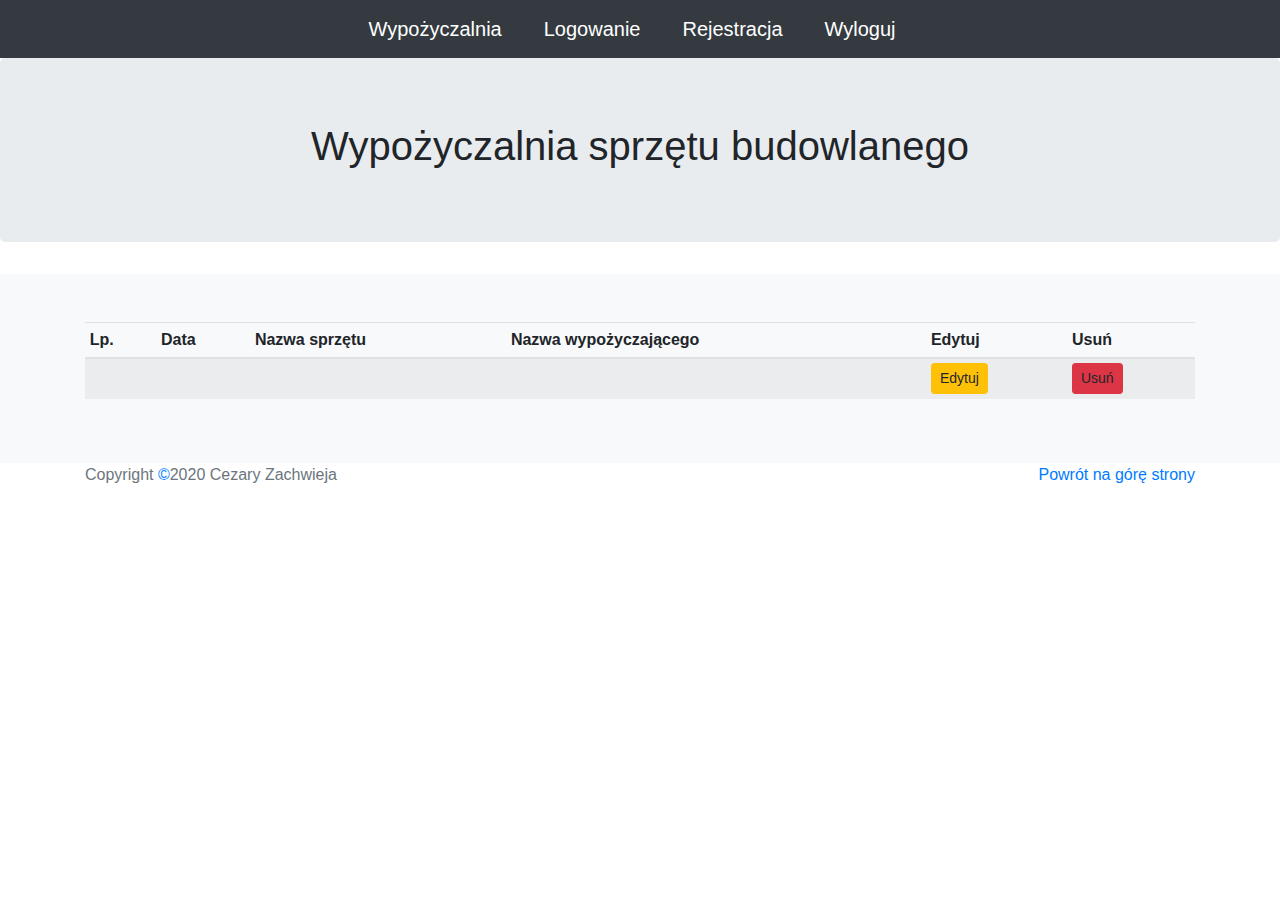
<file: src/main/resources/templates/all-rentals.html>
<!DOCTYPE html>
<html xmlns:th="http://www.thymeleaf.org" lang="pl">
<head>
    <meta charset="UTF-8">
    <meta name="viewport" content="width=device-width, initial-scale=1, shrink-to-fit=no">

    <link rel="stylesheet" href="https://stackpath.bootstrapcdn.com/bootstrap/4.4.1/css/bootstrap.min.css"
          integrity="sha384-Vkoo8x4CGsO3+Hhxv8T/Q5PaXtkKtu6ug5TOeNV6gBiFeWPGFN9MuhOf23Q9Ifjh" crossorigin="anonymous">

    <title>Wypożyczalnia sprzętu budowlanego - admin</title>
</head>
<body>

<header>
    <nav class="navbar navbar-expand-lg navbar-dark bg-dark justify-content-center">
        <a class="navbar-brand btn btn-dark" href="/">Wypożyczalnia</a>
        <a class="navbar-brand btn btn-dark" href="/login">Logowanie</a>
        <a class="navbar-brand btn btn-dark" href="/register">Rejestracja</a>
        <a class="navbar-brand btn btn-dark" href="/logout">Wyloguj</a>
    </nav>
</header>

<main role="main">

    <section class="jumbotron text-center">
        <div class="container">
            <h1>Wypożyczalnia sprzętu budowlanego</h1>
            <!--            <p class="card-text" th:text="${rentalsByEquipmentId[0].getEquipment().getName()}"></p>-->
            <!--            <img class="mini" th:src="${rentalsByEquipmentId[0].getEquipment().getPathToImage()}"/>-->
        </div>
    </section>

    <div class="album py-5 bg-light">

        <div class="container">

            <div class="table-responsive">

                <table class="table table-striped table-sm">
                    <thead>
                    <tr>
                        <th>Lp.</th>
                        <th>Data</th>
                        <th>Nazwa sprzętu</th>
                        <th>Nazwa wypożyczającego</th>
                        <th>Edytuj</th>
                        <th>Usuń</th>
                    </tr>
                    </thead>
                    <tbody>
                    <tr th:each="rental, stat : ${rentals}">
                        <td th:text="${stat.count}"></td>
<!--                        <td th:text="${rental.rentalDate}"></td>-->
                        <td th:text="${#temporals.dayOfWeekName(rental.rentalDate) + ', ' + rental.rentalDate}"></td>
                        <td th:text="${rental.equipment.name}"></td>
                        <td th:text="${rental.user.username}"></td>
                        <td>
                            <a class="btn btn-sm btn-warning" role="button" th:href="@{'/admin/rental/edit/' + ${rental.id}}">Edytuj</a>
                            <!--                            <a th:href="@{'/rental/add/' + ${equipmentId} + '/' + ${rental.getKey()}}"><span th:text="${#temporals.dayOfWeekName(rental.getKey()) + ', ' + rental.getKey()}"></span></a>-->
                        </td>
                        <td>
                            <a class="btn btn-sm btn-danger" role="button" th:href="@{'/admin/rental/delete/' + ${rental.id}}">Usuń</a>
                        </td>
                    </tr>
                    </tbody>
                </table>
            </div>

        </div>
    </div>

</main>

<footer class="text-muted">
    <div class="container">
        <p class="float-right">
            <a href="#">Powrót na górę strony</a>
        </p>
        <p>Copyright <a href="/admin/home">©</a>2020 Cezary Zachwieja</p>
    </div>


    <script src="https://code.jquery.com/jquery-3.4.1.slim.min.js"
            integrity="sha384-J6qa4849blE2+poT4WnyKhv5vZF5SrPo0iEjwBvKU7imGFAV0wwj1yYfoRSJoZ+n"
            crossorigin="anonymous"></script>
    <script src="https://cdn.jsdelivr.net/npm/popper.js@1.16.0/dist/umd/popper.min.js"
            integrity="sha384-Q6E9RHvbIyZFJoft+2mJbHaEWldlvI9IOYy5n3zV9zzTtmI3UksdQRVvoxMfooAo"
            crossorigin="anonymous"></script>
    <script src="https://stackpath.bootstrapcdn.com/bootstrap/4.4.1/js/bootstrap.min.js"
            integrity="sha384-wfSDF2E50Y2D1uUdj0O3uMBJnjuUD4Ih7YwaYd1iqfktj0Uod8GCExl3Og8ifwB6"
            crossorigin="anonymous"></script>

</footer>
</body>
</html>
</file>
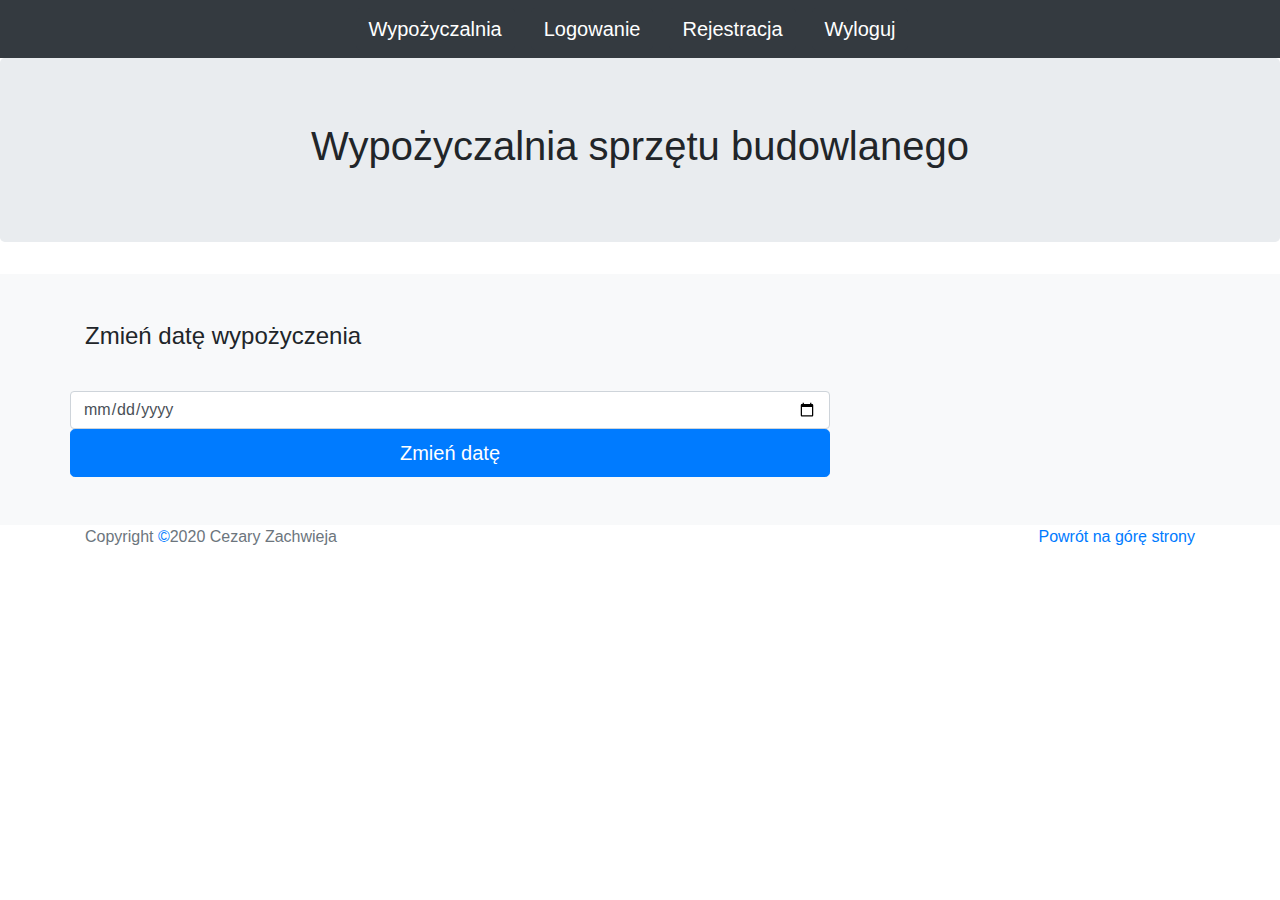
<file: src/main/resources/templates/edit-rental.html>
<!DOCTYPE html>
<html xmlns:th="http://www.thymeleaf.org" lang="pl">
<head>
    <meta charset="UTF-8">
    <meta name="viewport" content="width=device-width, initial-scale=1, shrink-to-fit=no">

    <link rel="stylesheet" href="https://stackpath.bootstrapcdn.com/bootstrap/4.4.1/css/bootstrap.min.css"
          integrity="sha384-Vkoo8x4CGsO3+Hhxv8T/Q5PaXtkKtu6ug5TOeNV6gBiFeWPGFN9MuhOf23Q9Ifjh" crossorigin="anonymous">

    <title>Wypożyczalnia sprzętu budowlanego</title>
</head>
<body>

<header>
    <nav class="navbar navbar-expand-lg navbar-dark bg-dark justify-content-center">
        <a class="navbar-brand btn btn-dark" href="/">Wypożyczalnia</a>
        <a class="navbar-brand btn btn-dark" href="/login">Logowanie</a>
        <a class="navbar-brand btn btn-dark" href="/register">Rejestracja</a>
        <a class="navbar-brand btn btn-dark" href="/logout">Wyloguj</a>
    </nav>
</header>

<main role="main">

    <section class="jumbotron text-center">
        <div class="container">
            <h1>Wypożyczalnia sprzętu budowlanego</h1>
            <!--            <p class="card-text" th:text="${rentalsByEquipmentId[0].getEquipment().getName()}"></p>-->
            <!--            <img class="mini" th:src="${rentalsByEquipmentId[0].getEquipment().getPathToImage()}"/>-->
        </div>
    </section>

    <div class="album py-5 bg-light">

        <div class="container">

            <div class="row">

                <div class="col-md-8 order-md-1">

                    <h4 class="mb-3">Zmień datę wypożyczenia</h4>

                    <form class="needs-validation" novalidate=""
                          th:action="@{/admin/update-rental/{rentalId}(rentalId=${rentalToEdit.id})}"
                          th:object="${rentalToEdit}"
                          method="post">
                        <div class="row">
                            <!--                            <div class="col-md-6 mb-3">-->
                            <!--                            <label for="equipmentName">Nazwa sprzętu: </label>-->
                            <label type="text" id="equipmentName"
                                   th:text="${'Nazwa sprzętu: ' + rentalToEdit.equipment.name}"></label>
                            <!--                            <label type="hidden" for="equipmentId"-->
                            <!--                                   th:text="${'Id sprzętu: ' + rentalToEdit.equipment.id}"></label>-->
                            <input type="hidden" class="form-control" id="equipmentId" th:field="*{equipment.id}">
                            <!--                            <input type="text" class="form-control" id="equipmentId" th:field="*{equipment.id}">-->
                            <!--                            </div>-->
                            <!--                            <div class="col-md-6 mb-3">-->
                        </div>
                        <div class="row">
                            <label th:text="${'Użytkownik: ' + rentalToEdit.user.username}"></label>
                            <!--                            </div>-->
                        </div>
                        <div class="row">
                            <label for="rentalDate"
                                   th:text="${'Data: ' + #temporals.dayOfWeekName(rentalToEdit.rentalDate) + ', ' + rentalToEdit.rentalDate}"></label>
                            <!--                            <input type="date" class="form-control" id="rentalDate">-->
                        </div>

                        <div class="row">
                            <input type="date" class="form-control" id="rentalDate" th:field="*{rentalDate}">
                            <!--                            </div>-->
                            <!--                            <div class="col-md-6 mb-3">-->
                        </div>

                        <div class="row">
                            <button class="btn btn-primary btn-lg btn-block" type="submit">Zmień datę</button>
                        </div>
                    </form>
                </div>
            </div>


        </div>
    </div>

</main>

<footer class="text-muted">
    <div class="container">
        <p class="float-right">
            <a href="#">Powrót na górę strony</a>
        </p>
        <p>Copyright <a href="/admin/home">©</a>2020 Cezary Zachwieja</p>
    </div>


    <script src="https://code.jquery.com/jquery-3.4.1.slim.min.js"
            integrity="sha384-J6qa4849blE2+poT4WnyKhv5vZF5SrPo0iEjwBvKU7imGFAV0wwj1yYfoRSJoZ+n"
            crossorigin="anonymous"></script>
    <script src="https://cdn.jsdelivr.net/npm/popper.js@1.16.0/dist/umd/popper.min.js"
            integrity="sha384-Q6E9RHvbIyZFJoft+2mJbHaEWldlvI9IOYy5n3zV9zzTtmI3UksdQRVvoxMfooAo"
            crossorigin="anonymous"></script>
    <script src="https://stackpath.bootstrapcdn.com/bootstrap/4.4.1/js/bootstrap.min.js"
            integrity="sha384-wfSDF2E50Y2D1uUdj0O3uMBJnjuUD4Ih7YwaYd1iqfktj0Uod8GCExl3Og8ifwB6"
            crossorigin="anonymous"></script>

</footer>
</body>
</html>
</file>
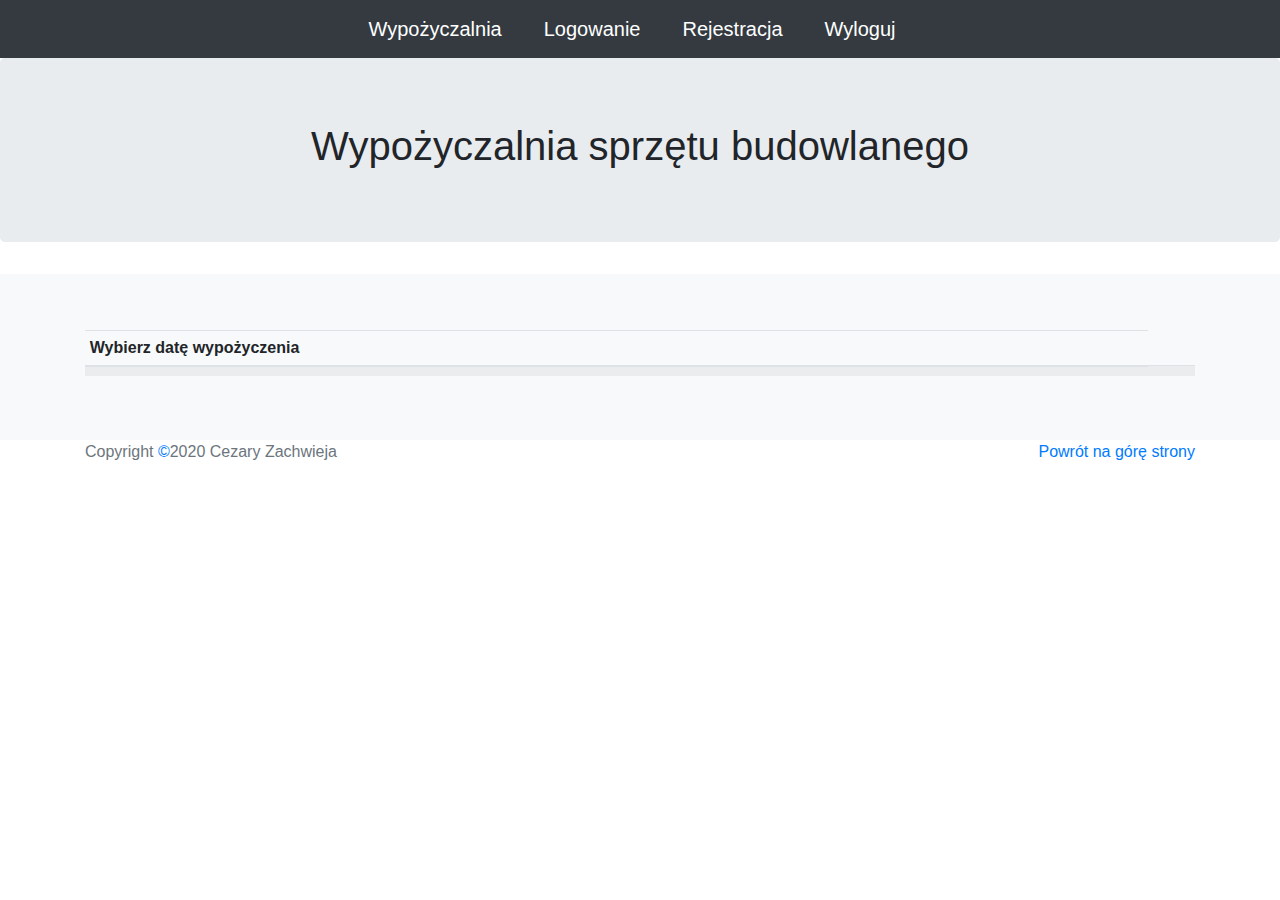
<file: src/main/resources/templates/rental.html>
<!DOCTYPE html>
<html xmlns:th="http://www.thymeleaf.org" lang="pl">
<head>
    <meta charset="UTF-8">
    <meta name="viewport" content="width=device-width, initial-scale=1, shrink-to-fit=no">

    <link rel="stylesheet" href="https://stackpath.bootstrapcdn.com/bootstrap/4.4.1/css/bootstrap.min.css"
          integrity="sha384-Vkoo8x4CGsO3+Hhxv8T/Q5PaXtkKtu6ug5TOeNV6gBiFeWPGFN9MuhOf23Q9Ifjh" crossorigin="anonymous">

    <title>Wypożyczalnia sprzętu budowlanego</title>
</head>
<body>

<header>
    <nav class="navbar navbar-expand-lg navbar-dark bg-dark justify-content-center">
        <a class="navbar-brand btn btn-dark" href="/">Wypożyczalnia</a>
        <a class="navbar-brand btn btn-dark" href="/login">Logowanie</a>
        <a class="navbar-brand btn btn-dark" href="/register">Rejestracja</a>
        <a class="navbar-brand btn btn-dark" href="/logout">Wyloguj</a>
    </nav>
</header>

<main role="main">

    <section class="jumbotron text-center">
        <div class="container">
            <h1>Wypożyczalnia sprzętu budowlanego</h1>
        </div>
    </section>

    <div class="album py-5 bg-light">
        <div class="container">
            <div class="row">
                <!--                <div class="col">-->
                <!--                    Podaj swoją nazwę-->
                <!--                    <td>-->
                <!--                    </td>-->
                <!--                </div>-->
                <div class="col">

                    <h3 th:text="'Chcesz wypożyczyć: ' + ${equipmentName}"></h3>
                    <div class="table-responsive">
                        <table class="table table-striped table-sm">
                            <thead>
                            <tr>
                                <th>Wybierz datę wypożyczenia</th>
                            </tr>
                            </thead>
                            <tbody th:each="rental : ${isRentedByEquipmentId}">
                            <tr>
                                <!--                                <input type="radio" th:field="*{newRental.rentalDate}" th:value="${rental.key}" />-->
                                <!--                                <td><input type="radio" th:field="*{newRental.rentalDate}" th:value="${#temporals.format(rental.key,'yyyy-MM-dd')}" /></td>-->
                                <div th:switch="${rental.value}">
                                    <td th:case="${true}"><s><span
                                            th:text="${#temporals.dayOfWeekName(rental.key) + ', ' + rental.key}"></span></s>
                                    </td>
                                    <td th:case="${false}"><a
                                            th:href="@{'/rental/add/' + ${equipmentId} + '/' + ${rental.key}}"><span
                                            th:text="${#temporals.dayOfWeekName(rental.key) + ', ' + rental.key}"></span></a>
                                    </td>
                                </div>
                            </tr>
                            </tbody>
                        </table>
                    </div>
                </div>
            </div>

        </div>
    </div>

</main>

<footer class="text-muted">
    <div class="container">
        <p class="float-right">
            <a href="#">Powrót na górę strony</a>
        </p>
        <p>Copyright <a href="/admin/home">©</a>2020 Cezary Zachwieja</p>
    </div>


    <script src="https://code.jquery.com/jquery-3.4.1.slim.min.js"
            integrity="sha384-J6qa4849blE2+poT4WnyKhv5vZF5SrPo0iEjwBvKU7imGFAV0wwj1yYfoRSJoZ+n"
            crossorigin="anonymous"></script>
    <script src="https://cdn.jsdelivr.net/npm/popper.js@1.16.0/dist/umd/popper.min.js"
            integrity="sha384-Q6E9RHvbIyZFJoft+2mJbHaEWldlvI9IOYy5n3zV9zzTtmI3UksdQRVvoxMfooAo"
            crossorigin="anonymous"></script>
    <script src="https://stackpath.bootstrapcdn.com/bootstrap/4.4.1/js/bootstrap.min.js"
            integrity="sha384-wfSDF2E50Y2D1uUdj0O3uMBJnjuUD4Ih7YwaYd1iqfktj0Uod8GCExl3Og8ifwB6"
            crossorigin="anonymous"></script>

</footer>
</body>
</html>
</file>
